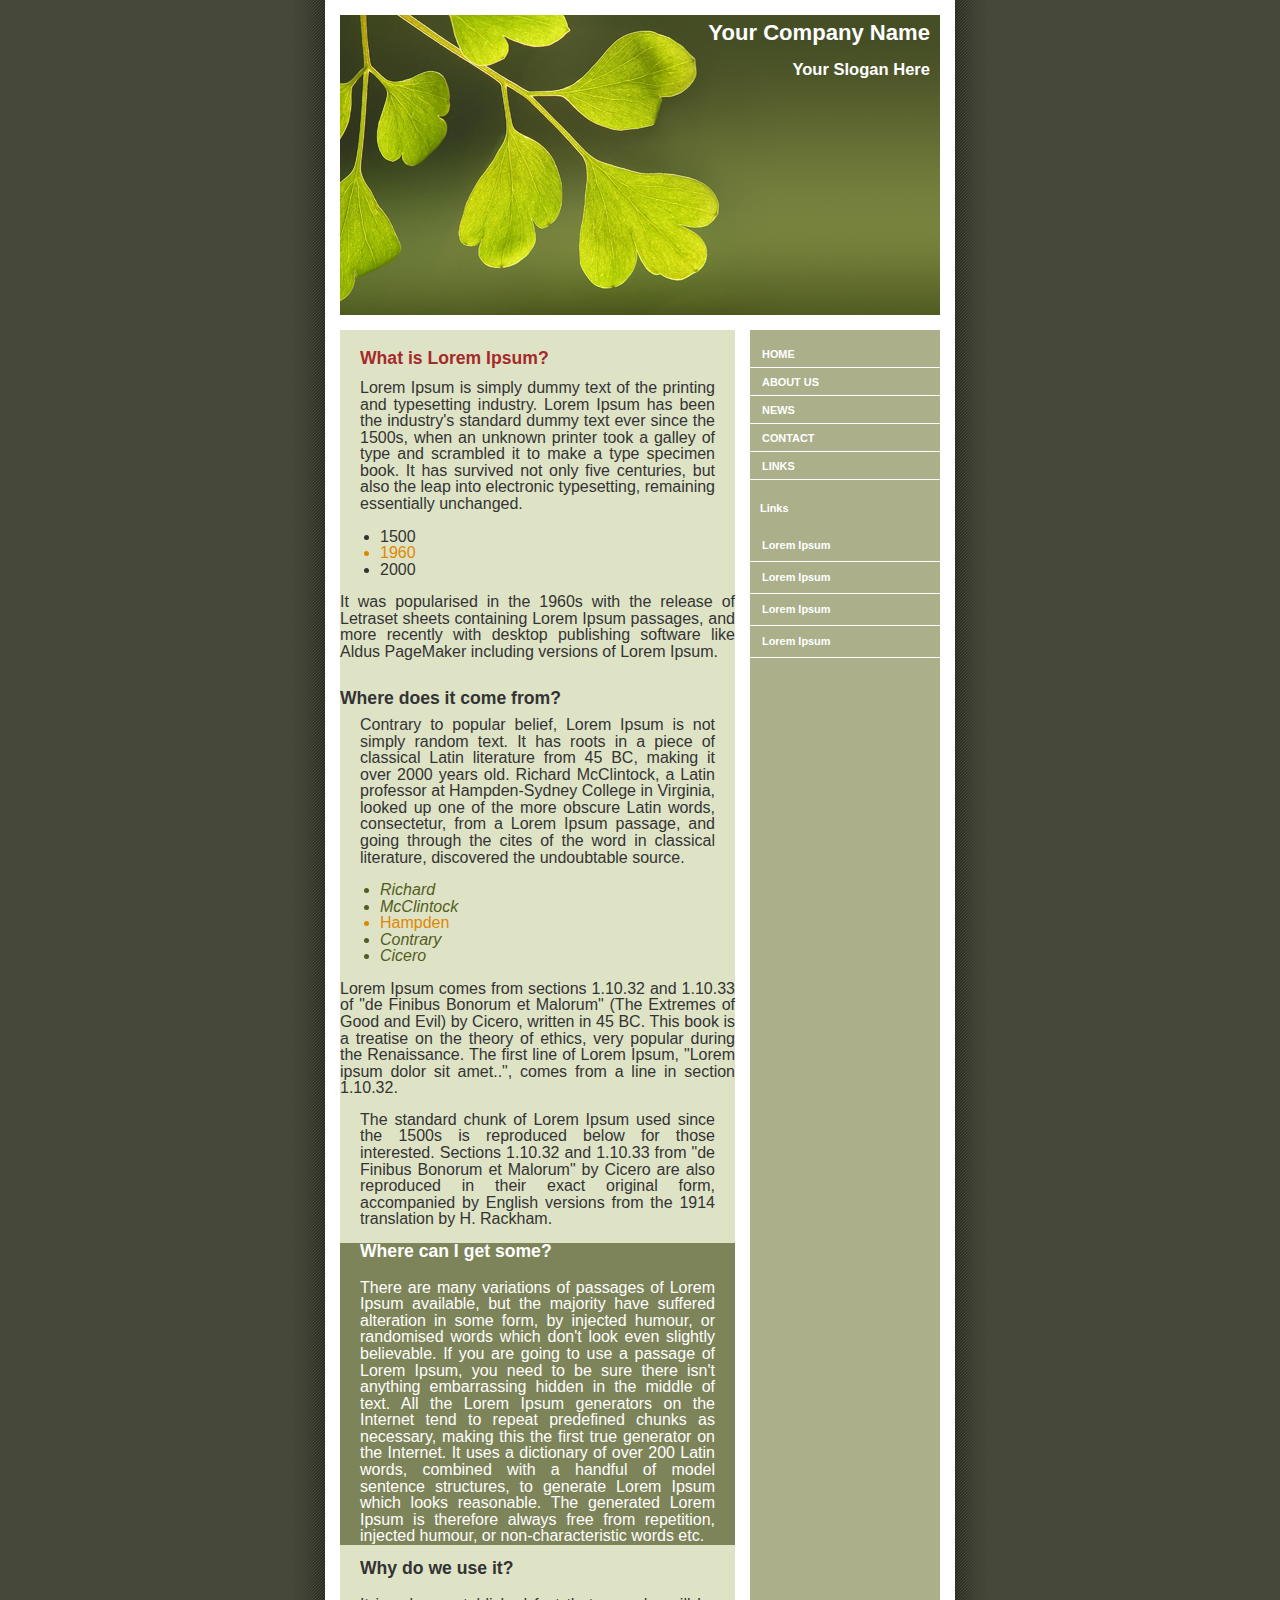
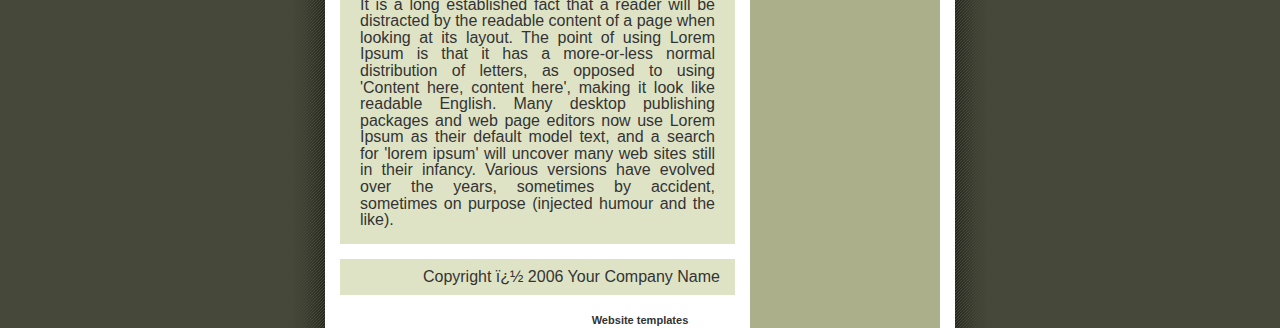
<file: Exercise 2/temp 1/index.html>
<!DOCTYPE html PUBLIC "-//W3C//DTD XHTML 1.0 Strict//EN"
	"http://www.w3.org/TR/xhtml1/DTD/xhtml1-strict.dtd">
<html xmlns="http://www.w3.org/1999/xhtml" xml:lang="en" >
<head>
	<meta http-equiv="content-type" content="text/html; charset=iso-8859-1" />
	<title>Your Company Name</title>
	<link rel="stylesheet" type="text/css" media="screen" href="style.css" />

	<!-- Your CSS goes here -->
	<style>

	</style>

</head>
<body>

	<div id="container">
		<div id="intro">
			<div id="pageHeader">
				<h1><span>Your Company Name</span></h1>
				<h2><span>Your Slogan Here</span></h2>
			</div>
		</div>

		<div id="supportingText" class="h3">
			<div id="explanation">
				<h3><span>What is Lorem Ipsum?</span></h3>
				<p class="p1"><span>Lorem Ipsum is simply dummy text of the printing and typesetting industry. Lorem Ipsum has been the industry's standard dummy text ever since the 1500s, when an unknown printer took a galley of type and scrambled it to make a type specimen book. <span class="danger">It has survived not only five centuries</span>, but also the leap into electronic typesetting, remaining essentially unchanged. 
					<ul>
						<span class="years">
							<li>1500</li>
							<li class="strong">1960</li>
							<li>2000</li>
						</span>
					</ul>
					It was popularised in the 1960s with the release of Letraset sheets containing Lorem Ipsum passages, and more recently with desktop publishing software like Aldus PageMaker including versions of Lorem Ipsum.</span></p>
				</div>
				<div id="philosophy">
					<h3><span>Where does it come from?</span></h3>
					<p class="p1"><span>Contrary to popular belief, Lorem Ipsum is not simply random text. It has roots in a piece of classical Latin literature from 45 BC, making it over 2000 years old. Richard McClintock, a Latin professor at Hampden-Sydney College in Virginia, looked up one of the more obscure Latin words, consectetur, from a Lorem Ipsum passage, and going through the cites of the word in classical literature, discovered the undoubtable source. 

						<ul>
							<li class="elements">Richard</li>
							<li class="elements">McClintock</li>
							<span>
								<li class="strong">Hampden</li>
							</span>
							<li class="elements">Contrary</li>
							<li class="elements">Cicero</li>
						</ul>

						Lorem Ipsum comes from sections 1.10.32 and 1.10.33 of "de Finibus Bonorum et Malorum" (The Extremes of Good and Evil) by Cicero, written in 45 BC. This book is a treatise on the theory of ethics, very popular during the Renaissance. The first line of Lorem Ipsum, "Lorem ipsum dolor sit amet..", comes from a line in section 1.10.32.</span></p>
						<p class="p2"><span><span class="danger">The standard chunk of Lorem Ipsum used since the 1500s is reproduced below for those interested.</span> Sections 1.10.32 and 1.10.33 from "de Finibus Bonorum et Malorum" by Cicero are also reproduced in their exact original form, accompanied by English versions from the 1914 translation by H. Rackham.</span></p>
					</div>

					<div id="participation" class="participation">
						<h3><span>Where can I get some?</span></h3>
						<p class="p1"><span>There are many variations of passages of Lorem Ipsum available, but the majority have suffered alteration in some form, by injected humour, or randomised words which don't look even slightly believable. If you are going to use a passage of Lorem Ipsum, you need to be sure there isn't anything embarrassing hidden in the middle of text. All the Lorem Ipsum generators on the Internet tend to repeat predefined chunks as necessary, making this the first true generator on the Internet. It uses a dictionary of over 200 Latin words, combined with a handful of model sentence structures, to generate Lorem Ipsum which looks reasonable. The generated Lorem Ipsum is therefore always free from repetition, injected humour, or non-characteristic words etc.</span></p>
					</div>

					<div id="benefits">
						<h3><span>Why do we use it?</span></h3>
						<p class="p1"><span>It is a long established fact that a reader will be distracted by the readable content of a page when looking at its layout. The point of using Lorem Ipsum is that it has a more-or-less normal distribution of letters, as opposed to using 'Content here, content here', making it look like readable English. Many desktop publishing packages and web page editors now use Lorem Ipsum as their default model text, and a search for 'lorem ipsum' will uncover many web sites still in their infancy. Various versions have evolved over the years, sometimes by accident, sometimes on purpose (injected humour and the like).</span></p>
					</div>

					<div id="footer">
						Copyright � 2006 Your Company Name
					</div>

				</div>


				<div id="linkList">
					<div id="linkList2">
						<div id="lselect">
							<ul>
								<li><a href="">Home</a></li>
								<li><a href="">About Us</a></li>
								<li><a href="">News</a></li>
								<li><a href="">Contact</a></li>
								<li><a href="">Links</a></li>
							</ul>
						</div>

						<div id="larchives">
							<h3 class="archives"><span>Links</span></h3>
							<ul>
								<li><a href="">Lorem Ipsum</a></li>
								<li><a href="">Lorem Ipsum</a></li>
								<li><a href="">Lorem Ipsum</a></li>
								<li><a href="">Lorem Ipsum</a></li>
							</ul>
						</div>
					</div>
				</div>


			</div>
			<!-- Designed by DreamTemplate. Please leave link unmodified. -->
			<br><center><a href="http://www.dreamtemplate.com" title="Website Templates" target="_blank">Website templates</a></center>
		</body>
		</html>
</file>
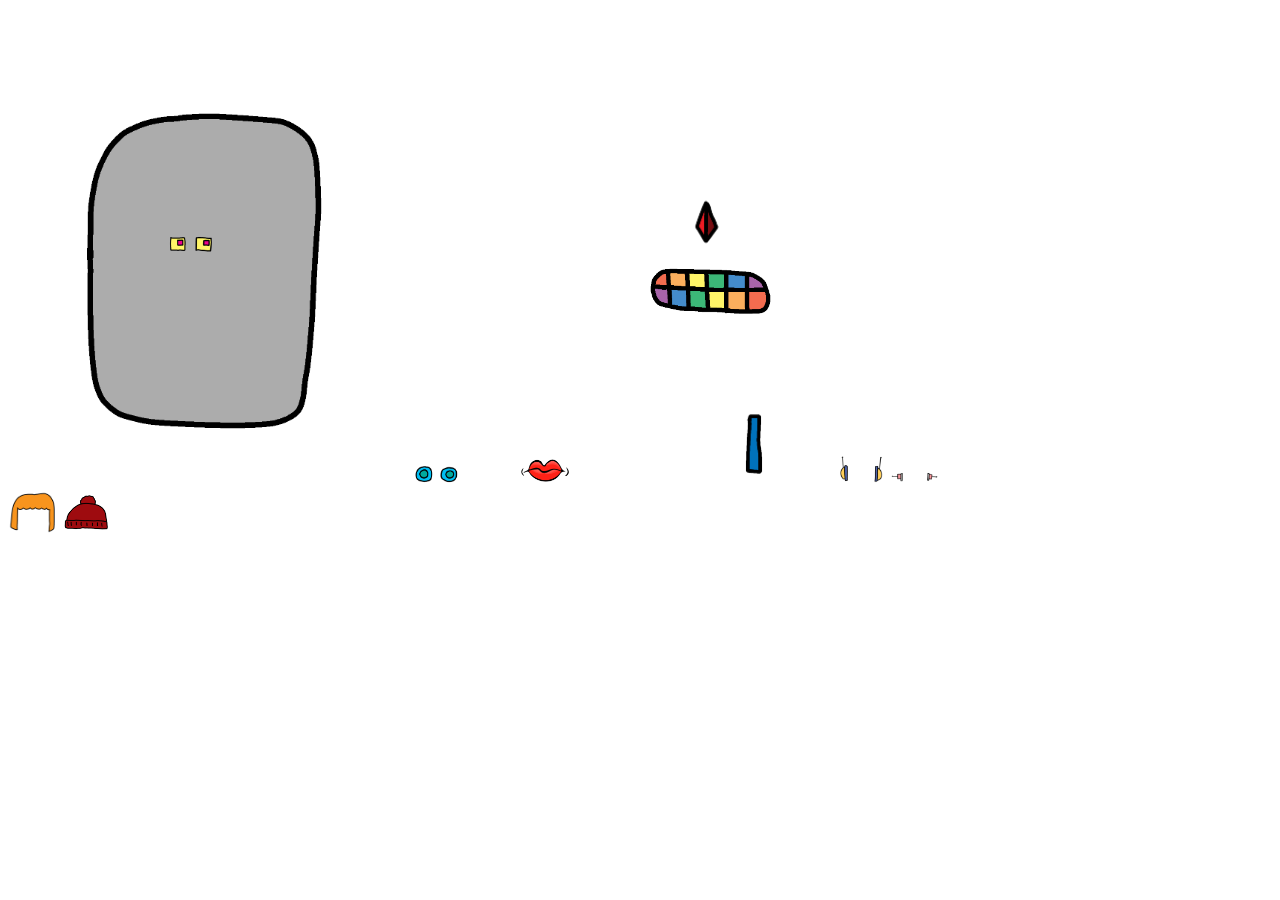
<file: Exercise 2/robot exercise/robot.html>
<html>

  <head>
    <link rel="stylesheet" href="robot.css">
  </head>
  
  <body>
    <img id="face" src="face.png">
    <img id="eyes1" src="eyes.png">
    <img id="eyes2" src="eyes2.png">
    <img id="mouth1" src="mouth.png">
    <img id="mouth2" src="mouth2.png">
    <img id="nose1" src="nose.png">
    <img id="nose2" src="nose2.png">
    <img id="ears1" src="ears.png">
    <img id="ears2" src="ears2.png">
    <img id="hair1" src="hair1.png">
    <img id="hair2" src="hair2.png">
    <img id="hat" src="hat.png">
    
  </body>
  
</html>
</file>
<file: Exercise 2/temp 1/style.css>
a {
    font-weight: bold;
}

a:link,
a:visited {
    text-decoration: none;
    color: #333;
}

a:hover,
a:active {
    text-decoration: underline;
    color: #F36;
}

body {
    background: #464939 url(pagebg.gif) repeat-y top center;
    font: 69%/1.5em 'Lucida Sans Unicode', 'Lucida Grande', verdana, arial, sans-serif;
    color: #333;
    margin: 0;
    padding: 0;
    text-align: center;
}

p {
    margin: 0 0 10px;
}

#container {
    position: relative;
    background: transparent;
    margin: 0 auto;
    text-align: justify;
    width: 600px;
}

#container h3 {
    font-size: 110%;
    font-weight: bold;
    margin-bottom: 10px;
    margin-top: 30px;
}

#pageHeader {
    margin: 0;
    padding-top: 15px;
    height: 300px;
    background: #FFF url(header.jpg) no-repeat bottom;
    border-bottom: 15px solid #FFF;
    text-align: right;
}

#pageHeader h1,
#pageHeader h2 {
    margin: 0;
    padding: 10px;
    color: #FFFFFF;
}

#preamble {
    position: absolute;
    top: 330px;
    right: 0;
    z-index: 2;
    width: 190px;
    font-size: 90%;
    color: #FFF;
    text-align: left;
    border-bottom: 15px solid #FFF;
    line-height: 14px;
    padding-top: 10px;
}

#preamble p {
    margin: 0 17px 15px 15px;
}

#preamble h3 {
    height: 30px;
    margin: 0;
    padding: 0;
}

#preamble h3 span {
    margin: 0;
    padding: 10px;
}

#supportingText {
    margin: 0 205px 0 0;
    background-color: #DFE3C6;
    padding-top: 20px;
}

#supportingText p {
    margin: 0 20px 15px 20px;
}

#explanation h3 {
    height: 30px;
    margin: 0;
    padding: 0;
    color: brown;
    font-style: weight;
}

#explanation h3 span {
    margin: 0;
    padding: 20px;
    color:  brown;
    font-style: weight;
}

#participation h3 {
    height: 37px;
    margin: 0;
    padding: 0;
}

#participation h3 span {
    margin: 0;
    padding: 20px;
}

#benefits h3 {
    height: 37px;
    margin: 0;
    padding: 0;
}

#benefits h3 span {
    margin: 0;
    padding: 20px;
}

#footer {
    border-top: 15px solid #FFF;
    padding: 10px 15px 10px 10px;
    text-align: right;
    margin: 0;
    background-color: #DFE3C6;
}

#footer a {
    margin-left: 20px;
    color: #CCC;
}

#footer a:hover,
#footer a:active {
    color: #FFF;
}

#linkList {
    background: transparent;
    padding: 0;
    margin: 0;
    width: 190px;
    position: absolute;
    top: 350px;
    right: 0;
    font-size: 90%;
}

#linkList ul {
    margin: 0;
    padding: 0;
    list-style: none;
}

#lselect ul,
#larchives ul,
#lresources ul {
    margin-top: -10px;
    margin-bottom: -10px;
}

#linkList li {
    display: block;
    padding: 8px 0 7px 12px;
    margin: 0;
    line-height: 160%;
    border-bottom: 1px solid #FFF;
}

#linkList li a {
    color: #FFFFFF;
    font: bold 110% arial, helvectica, sans-serif;
}

#linkList li:hover {
    background-color: #7E8459;
    background-position: 0 0;
}

#linkList li:hover a {
    color: #FFF;
}

#lselect {
    color: #377774;
}

#lselect li:hover {
    color: #656565;
}

#lselect li a {
    text-transform: uppercase;
    font: bold 110% arial, helvectica, sans-serif;
    display: block;
    margin: 0;
    padding: 0;
}

#lselect li:hover a {
    color: #FFF;
}

#lselect li a.c:link,
#lselect li a.c:visited {
    display: inline;
    font-weight: normal;
    text-transform: none;
    font-size: 100%;
    color: #377774;
}

#lselect li:hover a.c {
    color: #FFB9CB;
}

h3.archives {
    height: 30px;
    margin: 0;
    padding: 0;
}

h3.archives span {
    margin: 0;
    padding: 10px;
    color: #FFFFFF;
}
 .h3{ font-size: 12pt;}
 
 .participation {
    background-color: #7E8459;
    color: #FFF;
}
.elements {color: #525D21;
font-style: italic;}
.strong {color: #DD8804;}
</file>
<file: Exercise 2/robot exercise/robot.css>
img {
  width: 50px;
}
#face {
  width: 400px;
}
#hair1 {
  position: relative;
  bottom: 600px;
  left: 50;
  width: 300;
}
#mouth2 {
  position: relative;
  width: 150;
  left: 60 ;
  bottom: 150;
}
#nose2 {
  position: relative;
  bottom: 230;
  right: 100;

}
#eyes2 {
  position: relative;
  bottom: 230px;
  right: 300;
  
}
</file>
